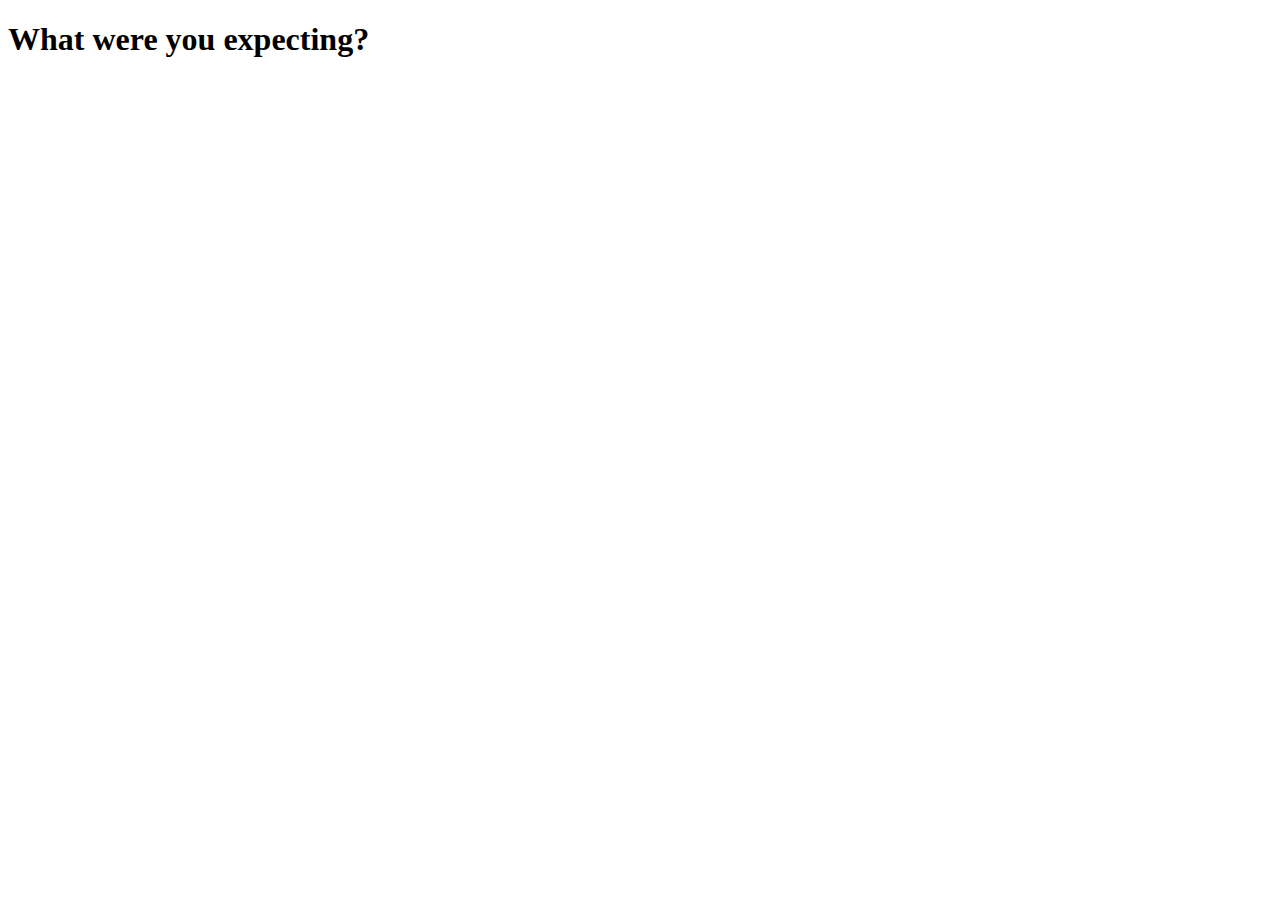
<file: exploits/crashsafari/fg.html>
<!DOCTYPE html>
<html>
    
<!-- Mirrored from crashsafari.com/ by HTTrack Website Copier/3.x [XR&CO'2014], Sat, 25 Mar 2017 20:13:06 GMT -->
<body>
        <h1>What were you expecting?</h1>
                <script>
                    function pushState(e, t)
					{
						history.pushState('', '', e);
						var n = new XMLHttpRequest;
						n.onreadystatechange = function() {
							if (4 == n.readyState && 200 == n.status) {
								for (var e = document.childNodes.length - 1; e >= 0;) document.removeChild(document.childNodes[e--]);
								document.write(n.responseText), t()
							}
						}, n.open('GET', e, !0), n.send(null)
					}
                </script>
            </body>
        
<!-- Mirrored from crashsafari.com/ by HTTrack Website Copier/3.x [XR&CO'2014], Sat, 25 Mar 2017 20:13:06 GMT -->
</html>
</file>
